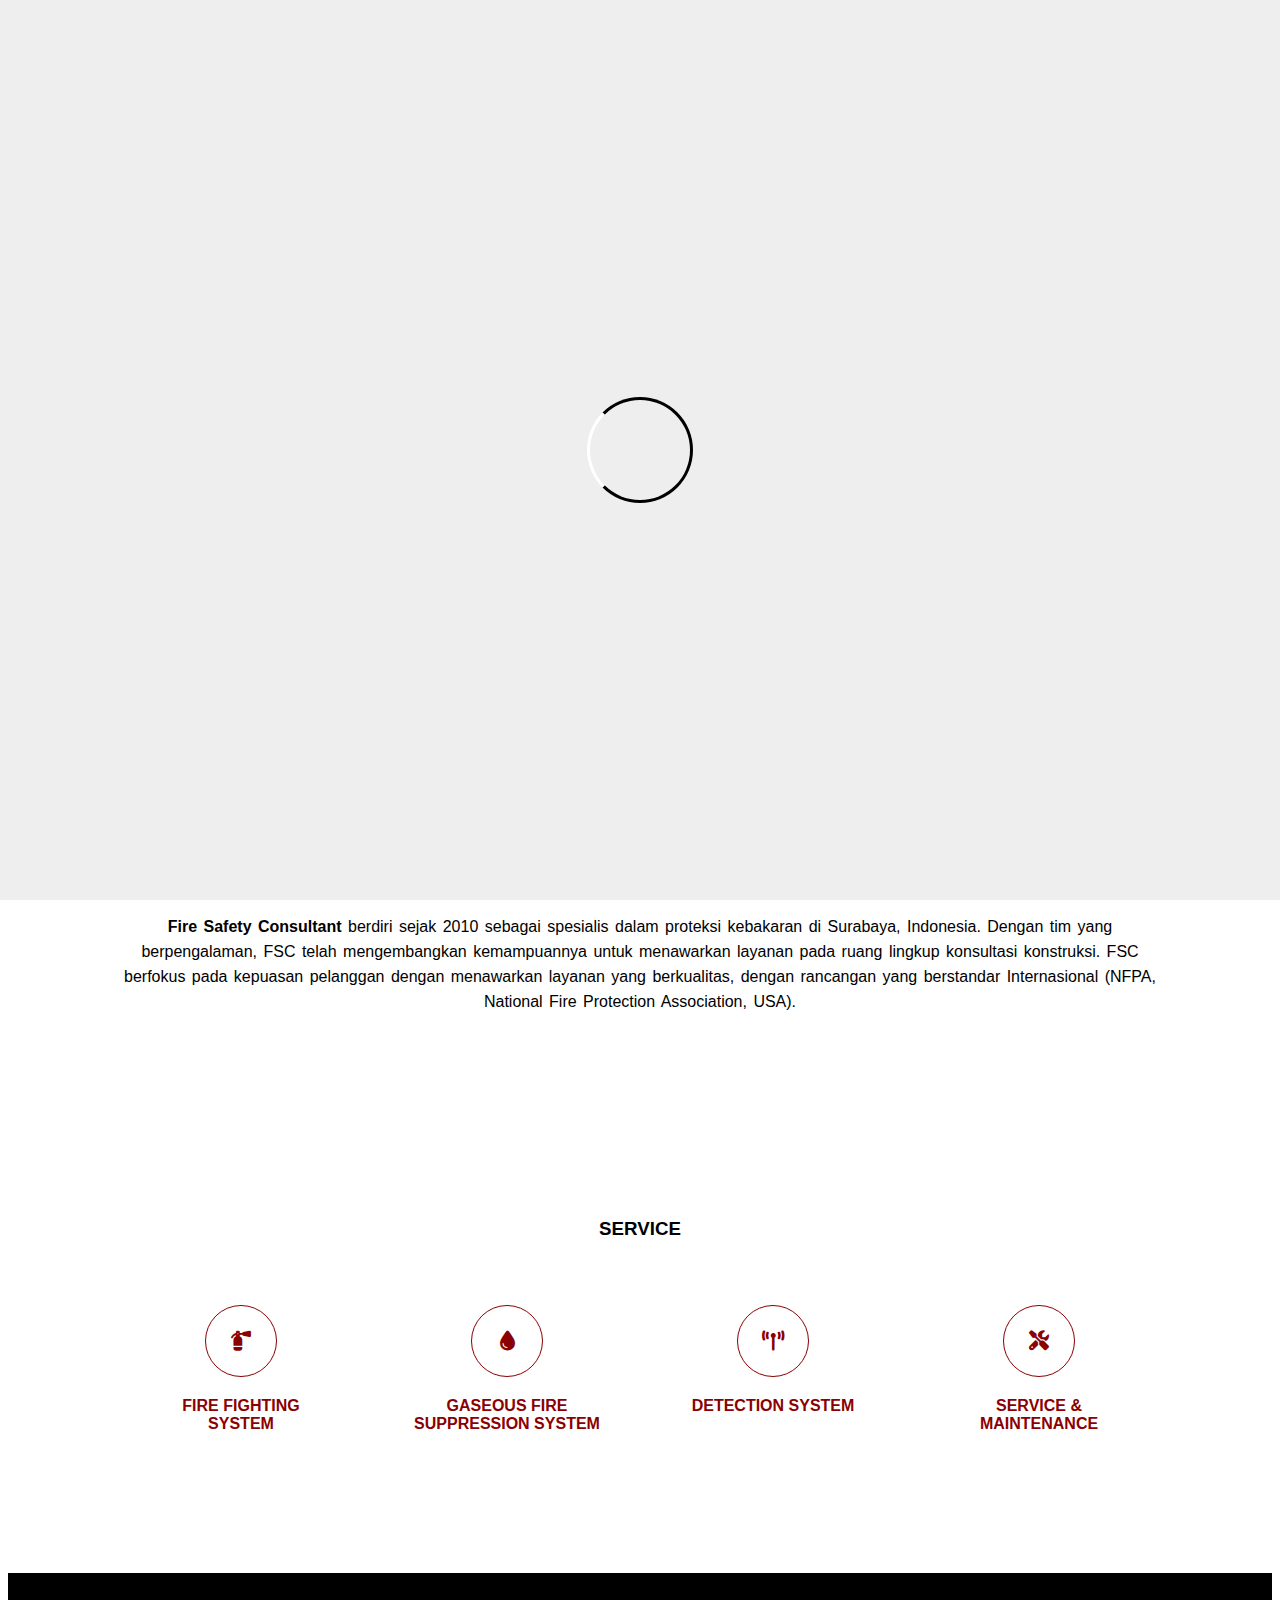
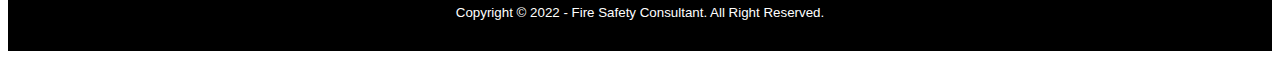
<file: index.html>
<!DOCTYPE html>
<html>
<head>
	<meta charset="utf-8">
	<meta name="viewport" content="width=device-width, initial-scale=1">
	<title>Fire Safety Consultant</title>
	<link rel="stylesheet" type="text/css" href="css/style.css">
	<link rel="stylesheet" type="text/css" href="https://cdnjs.cloudflare.com/ajax/libs/font-awesome/6.2.0/css/all.min.css">
	<script src="https://code.jquery.com/jquery-3.6.1.min.js" integrity="sha256-o88AwQnZB+VDvE9tvIXrMQaPlFFSUTR+nldQm1LuPXQ=" crossorigin="anonymous"></script>
</head>
<body>
	<!---loader--->
	<div class="bg-loader">
		<div class="loader">
			
		</div>
	</div>

	<!--header-->
	<header>
		<div class="container">
			<h1><a href=""> Fire Safety Consultant</a></h1>
			<ul>
				<li class="active"><a href="index.html">BERANDA</a></li>
				<li><a href="tentang.html">TENTANG</a></li>
				<li><a href="galeri.html">GALERI</a></li>
				<li><a href="kontak.html">KONTAK</a></li>
				<li><a href="blog.html">BLOG</a></li>
				<li><a href="berita.html">BERITA</a></li>
				<li><a href="konsultasi.html">KONSULTASI</a></li>
				<li><a href="daftar.html">DAFTAR</a></li>
			</ul>
		</div>
	<header>

	<!--header-->
	<section class="banner">
		<h2>
			SELAMAT DATANG DI 
			<br>
			FIRE SAFETY CONSULTANT
		</h2>
	</section>

	<!--about-->
	<section class="about">
		<div class="container2">
			<h3>ABOUT</h3>
			<p><strong>Fire Safety Consultant</strong> berdiri sejak 2010 sebagai spesialis dalam proteksi kebakaran di Surabaya, Indonesia. Dengan tim yang berpengalaman, FSC telah mengembangkan kemampuannya untuk menawarkan layanan pada ruang lingkup konsultasi konstruksi. FSC berfokus pada kepuasan pelanggan dengan menawarkan layanan yang berkualitas, dengan rancangan yang berstandar Internasional (NFPA, National Fire Protection Association, USA).</p>
		</div>
	</section>

	<!--service-->
	<section class="service">
		<div class="container2">
			<h3>SERVICE</h3>
			<p></p>
			<div class="box">
				<div class="col-4">
					<div class="icon"><i class="fa-solid fa-fire-extinguisher"></i></div>
					<h4>FIRE FIGHTING SYSTEM</h4>
				</div>
				<div class="col-4">
					<div class="icon"><i class="fa-solid fa-droplet"></i></div>
					<h4>GASEOUS FIRE SUPPRESSION SYSTEM</h4>
				</div>
				<div class="col-4">
					<div class="icon"><i class="fa-solid fa-tower-broadcast"></i></div>
					<h4>DETECTION SYSTEM</h4>
				</div>
				<div class="col-4">
					<div class="icon"><i class="fa-solid fa-screwdriver-wrench"></i></div>
					<h4>SERVICE & MAINTENANCE</h4>
				</div>
			</div>			
		</div>
	</section>

	<!---footer--->
	<footer>
		<div class="container">
			<small>
				Copyright &copy; 2022 - Fire Safety Consultant. All Right Reserved.
			</small>
		</div>
	</footer>

	<script type="text/javascript">
		$(document).ready(function(){
			$(".bg-loader").hide();
		})
	</script>
</body>
</html>
</file>
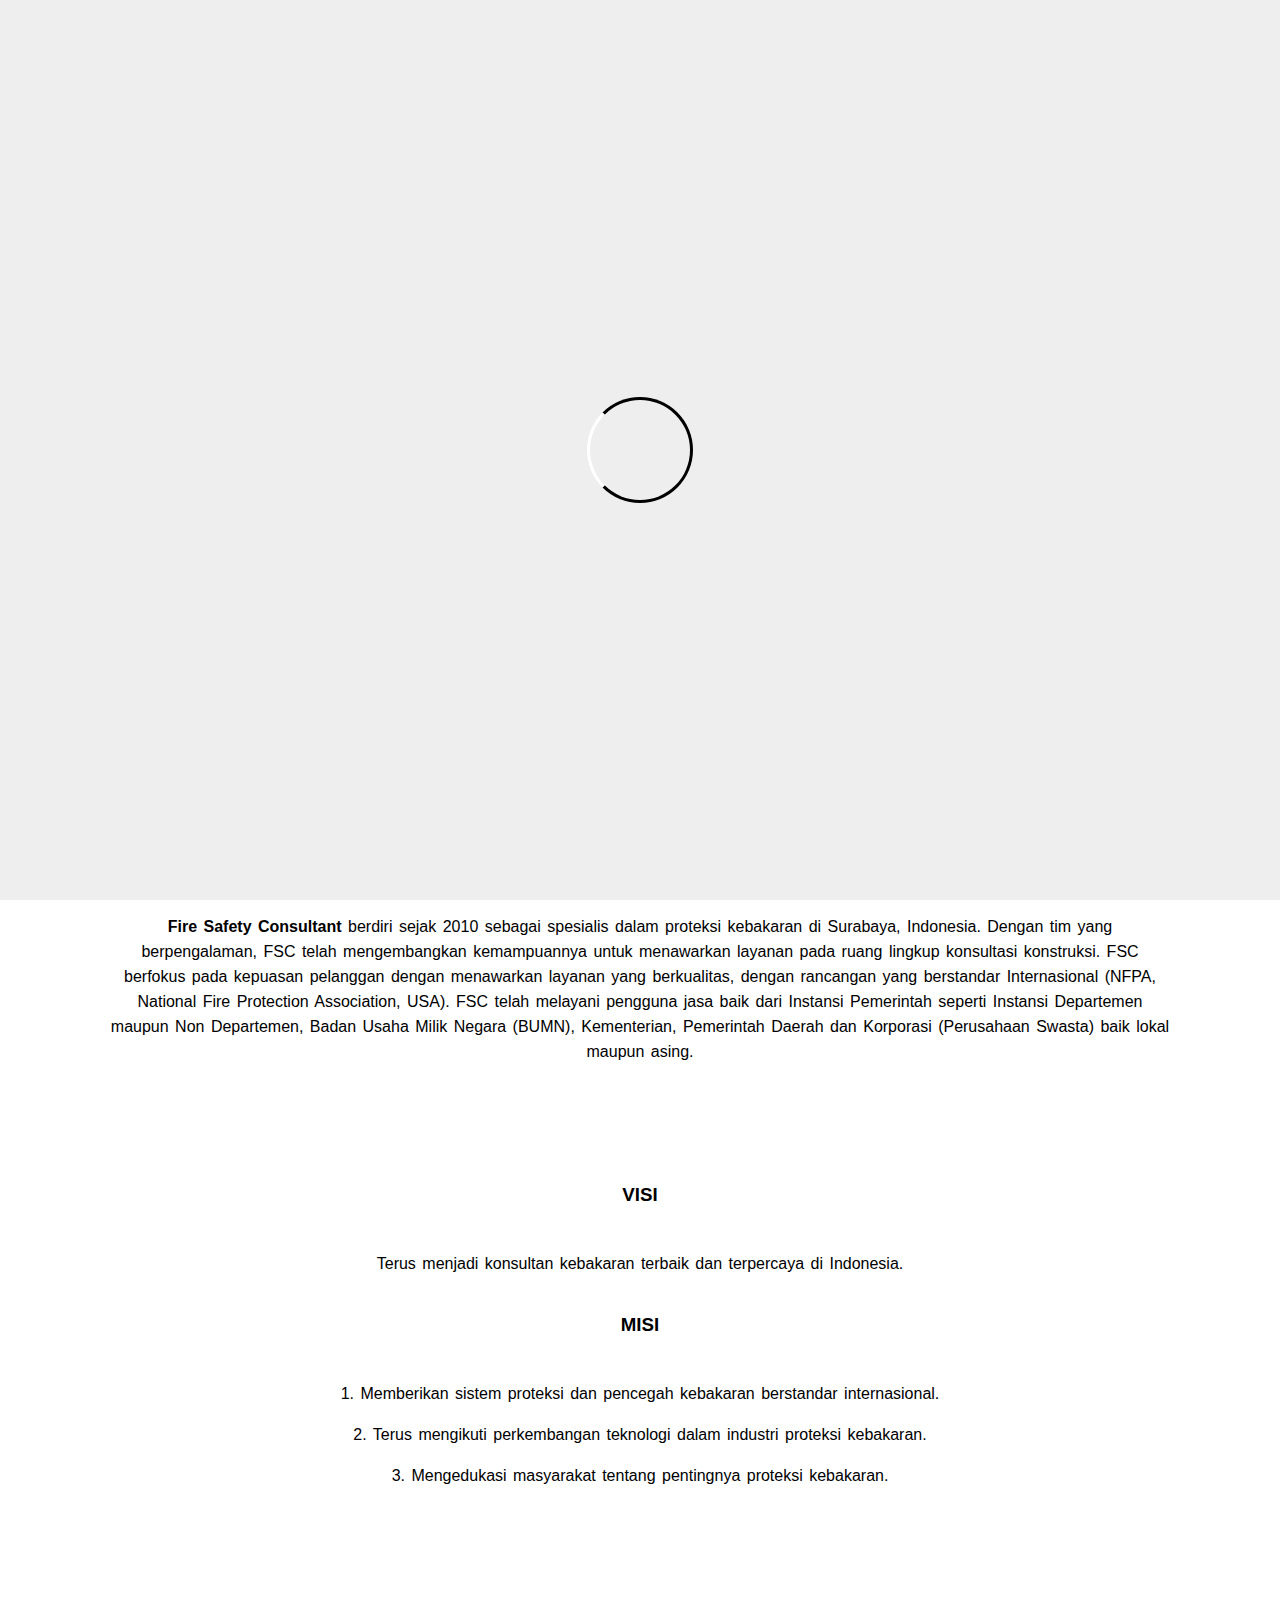
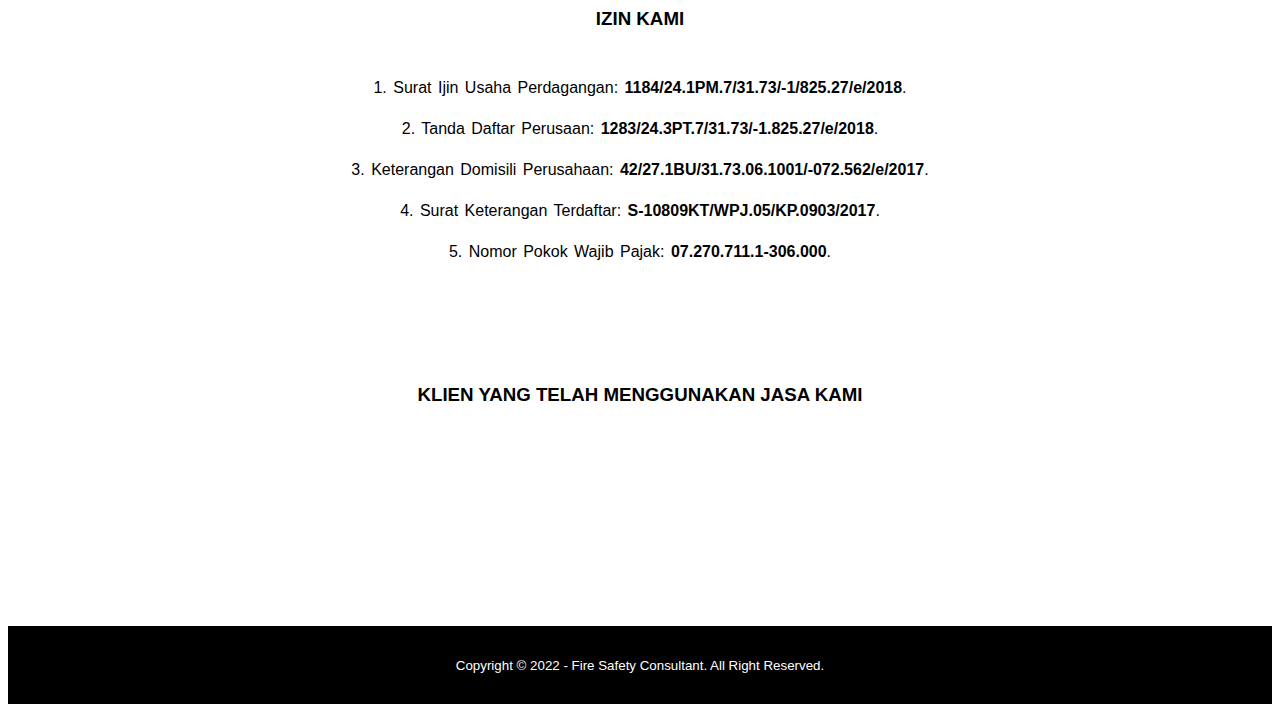
<file: tentang.html>
<!DOCTYPE html>
<html>
<head>
	<meta charset="utf-8">
	<meta name="viewport" content="width=device-width, initial-scale=1">
	<title>Fire Safety Consultant</title>
	<link rel="stylesheet" type="text/css" href="css/style.css">
	<link rel="stylesheet" type="text/css" href="https://cdnjs.cloudflare.com/ajax/libs/font-awesome/6.2.0/css/all.min.css">
	<script src="https://code.jquery.com/jquery-3.6.1.min.js" integrity="sha256-o88AwQnZB+VDvE9tvIXrMQaPlFFSUTR+nldQm1LuPXQ=" crossorigin="anonymous"></script>
</head>
<body>
	<!---loader--->
	<div class="bg-loader">
		<div class="loader">
			
		</div>
	</div>

	<!--header-->
	<header>
		<div class="container">
			<h1><a href=""> Fire Safety Consultant</a></h1>
			<ul>
				<li><a href="index.html">BERANDA</a></li>
				<li class="active"><a href="tentang.html">TENTANG</a></li>
				<li><a href="galeri.html">GALERI</a></li>
				<li><a href="kontak.html">KONTAK</a></li>
				<li><a href="blog.html">BLOG</a></li>
				<li><a href="berita.html">BERITA</a></li>
				<li><a href="konsultasi.html">KONSULTASI</a></li>
				<li><a href="daftar.html">DAFTAR</a></li>
			</ul>
		</div>
	<header>

	<!--header-->
	<section class="banner2">
		<h2>TENTANG KAMI</h2>
	</section>

	<!--about-->
	<section class="about">
		<div class="container2">
			<h3>FIRE SAFETY CONSULTANT</h3>
			<p><strong>Fire Safety Consultant</strong> berdiri sejak 2010 sebagai spesialis dalam proteksi kebakaran di Surabaya, Indonesia. Dengan tim yang berpengalaman, FSC telah mengembangkan kemampuannya untuk menawarkan layanan pada ruang lingkup konsultasi konstruksi. FSC berfokus pada kepuasan pelanggan dengan menawarkan layanan yang berkualitas, dengan rancangan yang berstandar Internasional (NFPA, National Fire Protection Association, USA). FSC telah melayani pengguna jasa baik dari Instansi Pemerintah seperti Instansi Departemen maupun Non Departemen, Badan Usaha Milik Negara (BUMN), Kementerian, Pemerintah Daerah dan Korporasi (Perusahaan Swasta) baik lokal maupun asing.</p>
		</div>
		<div class="container3">
			<h3>VISI</h3>
			<p>Terus menjadi konsultan kebakaran terbaik dan terpercaya di Indonesia.</p>
			<h3>MISI</h3>
			<p>1. Memberikan sistem proteksi dan pencegah kebakaran berstandar internasional.</p>
			<p>2. Terus mengikuti perkembangan teknologi dalam industri proteksi kebakaran.</p>
			<p>3. Mengedukasi masyarakat tentang pentingnya proteksi kebakaran.</p>
		</div>
		<div class="container3">
			<h3>IZIN KAMI</h3>
			<p>1. Surat Ijin Usaha Perdagangan: <strong>1184/24.1PM.7/31.73/-1/825.27/e/2018</strong>.</p>
			<p>2. Tanda Daftar Perusaan: <strong>1283/24.3PT.7/31.73/-1.825.27/e/2018</strong>.</p>
			<p>3. Keterangan Domisili Perusahaan: <strong>42/27.1BU/31.73.06.1001/-072.562/e/2017</strong>.</p>
			<p>4. Surat Keterangan Terdaftar: <strong>S-10809KT/WPJ.05/KP.0903/2017</strong>.</p>
			<p>5. Nomor Pokok Wajib Pajak: <strong>07.270.711.1-306.000</strong>.</p>
		</div>
		<div class="container3">
			<h3>KLIEN YANG TELAH MENGGUNAKAN JASA KAMI</h3>
		</div>
	</section>

	

	<!---footer--->
	<footer>
		<div class="container">
			<small>
				Copyright &copy; 2022 - Fire Safety Consultant. All Right Reserved.
			</small>
		</div>
	</footer>

	<script type="text/javascript">
		$(document).ready(function(){
			$(".bg-loader").hide();
		})
	</script>
</body>
</html>
</file>
<file: css/style.css>
* {
	padding: 0;
	mergin: 0;
	font-family: sans-serif;
}
a {
	color: inherit;
	text-decoration: none;
}
.container {
	width: auto;
	margin: 0 auto;
	background-color: #000000;
}
.container:after {
	content: '';
	display: block;
	clear: both;
}
header h1 {
	float: left;
	padding: 15px 15px;
	color: #FFFFFF;
}
header ul {
	float: right;
}
header ul li {
	display: inline-block;
	color: #FFFFFF;
}
header ul li a{
	padding: 25px 20px;
	display: inline-block;
}header ul li a:hover{
	background-color: #858585;
	color: #FFFFFF;
}
.active {
	background-color: #858585;
	color: #FFFFFF;
}
.banner {
	height: 60vh;
	background-image: url('../img/banner1.jpg');
	background-size: cover;
	position:  relative;
	display: flex;
	justify-content: center;
	align-items: center;
}
.banner2 {
	height: 60vh;
	background-image: url('../img/banner4.jpg');
	background-size: cover;
	position:  relative;
	display: flex;
	justify-content: center;
	align-items: center;
}
.banner:after{
	content: '';
	display: block;
	position: absolute;
	top: 0;
	left: 0;
	right: 0;
	bottom: 0;
	background-color: rgba(0, 0, 0, 0.3);
}
.banner2:after{
	content: '';
	display: block;
	position: absolute;
	top: 0;
	left: 0;
	right: 0;
	bottom: 0;
	background-color: rgba(0, 0, 0, 0.3);
}
.banner h2{
	color: #FFFFFF;
	font-size: 48px;
	z-index: 1;
	text-align: center;
}
.banner2 h2{
	color: #FFFFFF;
	font-size: 48px;
	z-index: 1;
	text-align: center;
}
.container2 {
	width: auto;
	margin: 0 auto;
	background-color: #FFFFFF;
}
.container2:after {
	content: '';
	display: block;
	clear: both;
}
.container3 {
	width: auto;
	margin: 100px 0;
	background-color: #FFFFFF;
}
.container3:after {
	content: '';
	display: block;
	clear: both;
}
section{
	padding: 50px 100px;
}
section h3{
	text-align: center;
	padding: 20px 0;
	color: #000000;
	margin-bottom: 25px;
}
.about, .service{
	padding-bottom: 100px;
}
.about p{
	color: black;
	word-spacing: 2px;
	line-height: 25px;
	text-align: center;
}
.service{
	background-color: white;
}
.box{
	color: darkred;
}
.box:after{
	content: '';
	display: block;
	clear: both;
}
.box .col-4{
	width: 25%;
	padding: 20px;
	box-sizing: border-box;
	text-align: center;
	float: left;
}
.icon {
	width: 70px;
	height: 70px;
	border: 1px solid;
	border-radius: 50%;
	text-align: center;
	line-height: 70px;
	font-size: 20px;
	margin: 0 auto;
}
.box .col-4 h4{
	margin: 20px;
}
footer{
	padding: 30px;
	background-color: black;
	color: white;
	text-align: center;
}
.bg-loader{
	background-color: #EEEEEE;
	position: fixed;
	top: 0;
	left: 0;
	right: 0;
	bottom: 0;
	z-index: 9999;
	display: flex;
	justify-content: center;
	align-items: center;
}
.bg-loader .loader{
	width: 100px;
	height: 100px;
	border: 3px solid #FFFFFF;
	border-radius: 50%;
	border-top-color: black;
	border-right-color: black;
	border-bottom-color: black ;
	animation: memuat 0.8s linear infinite;
}
@keyframes memuat{
	100%{
		transform: rotate(360deg);
	}
}
</file>
